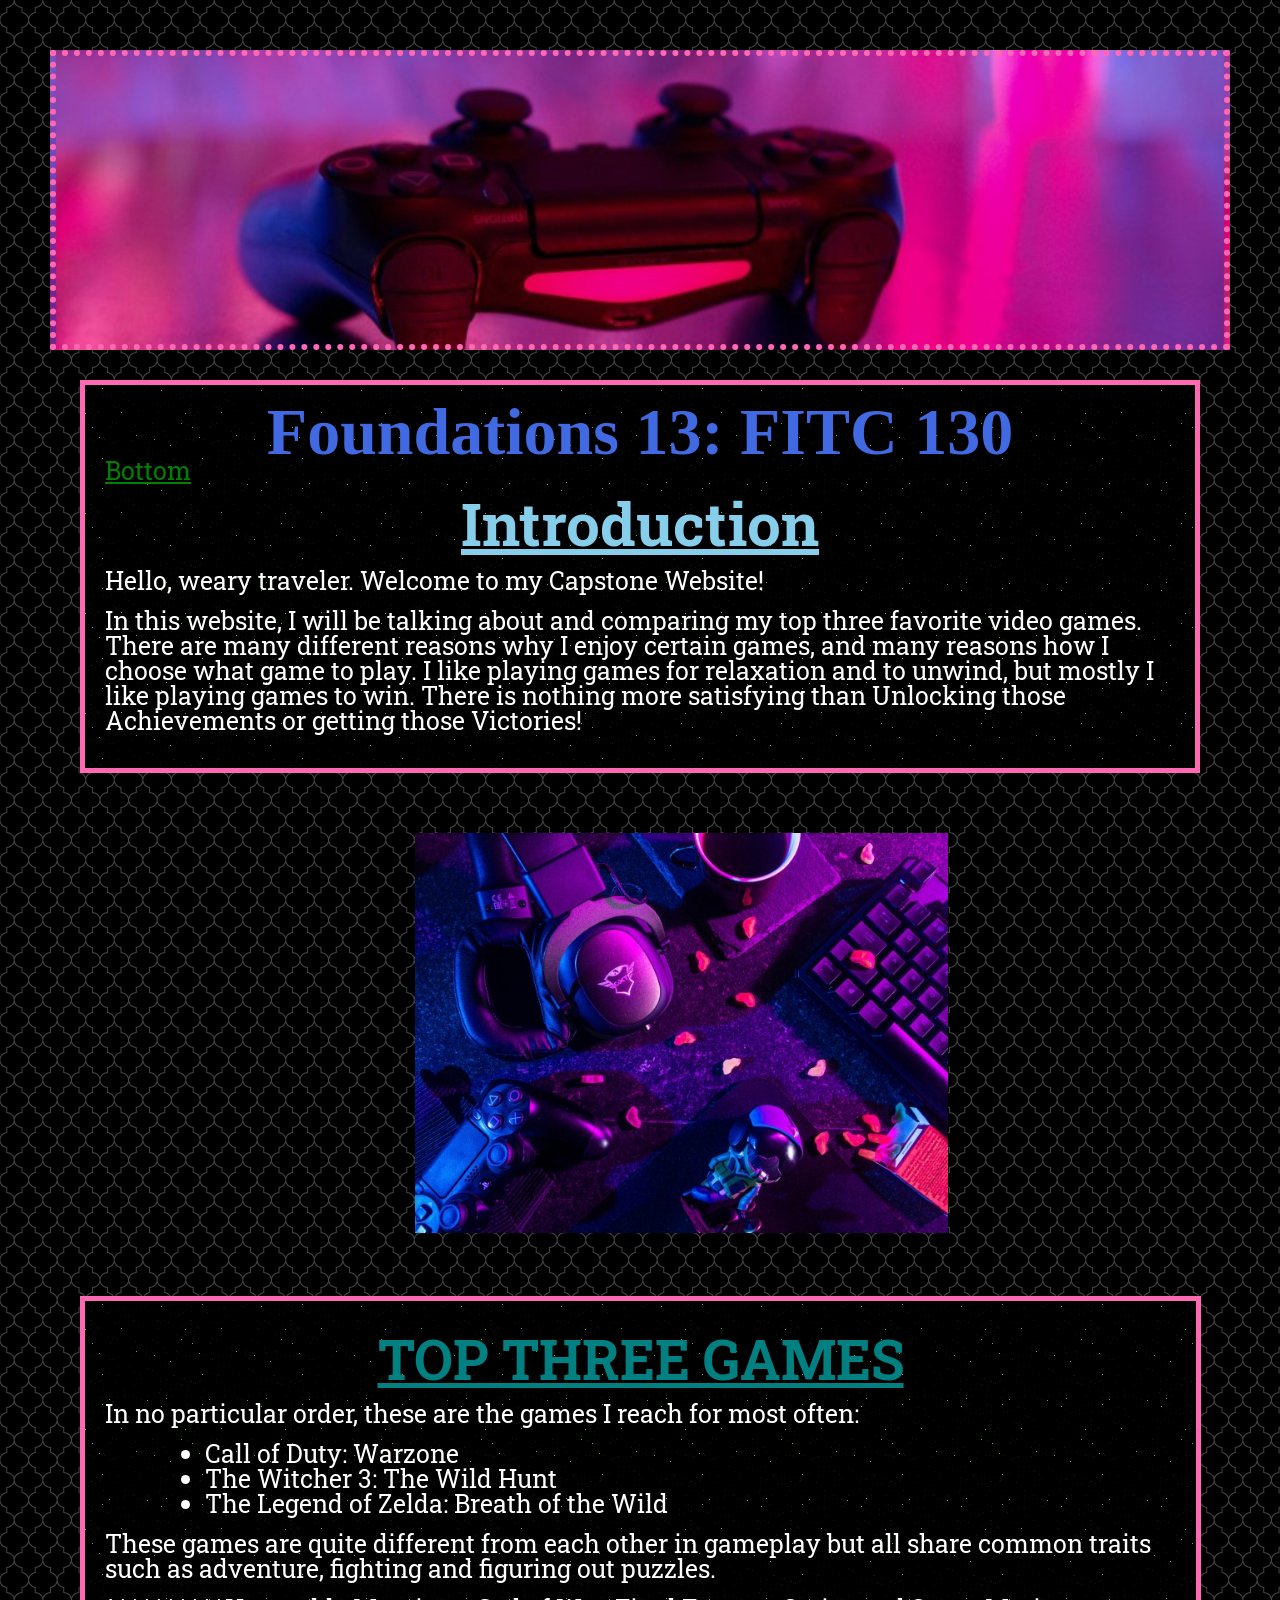
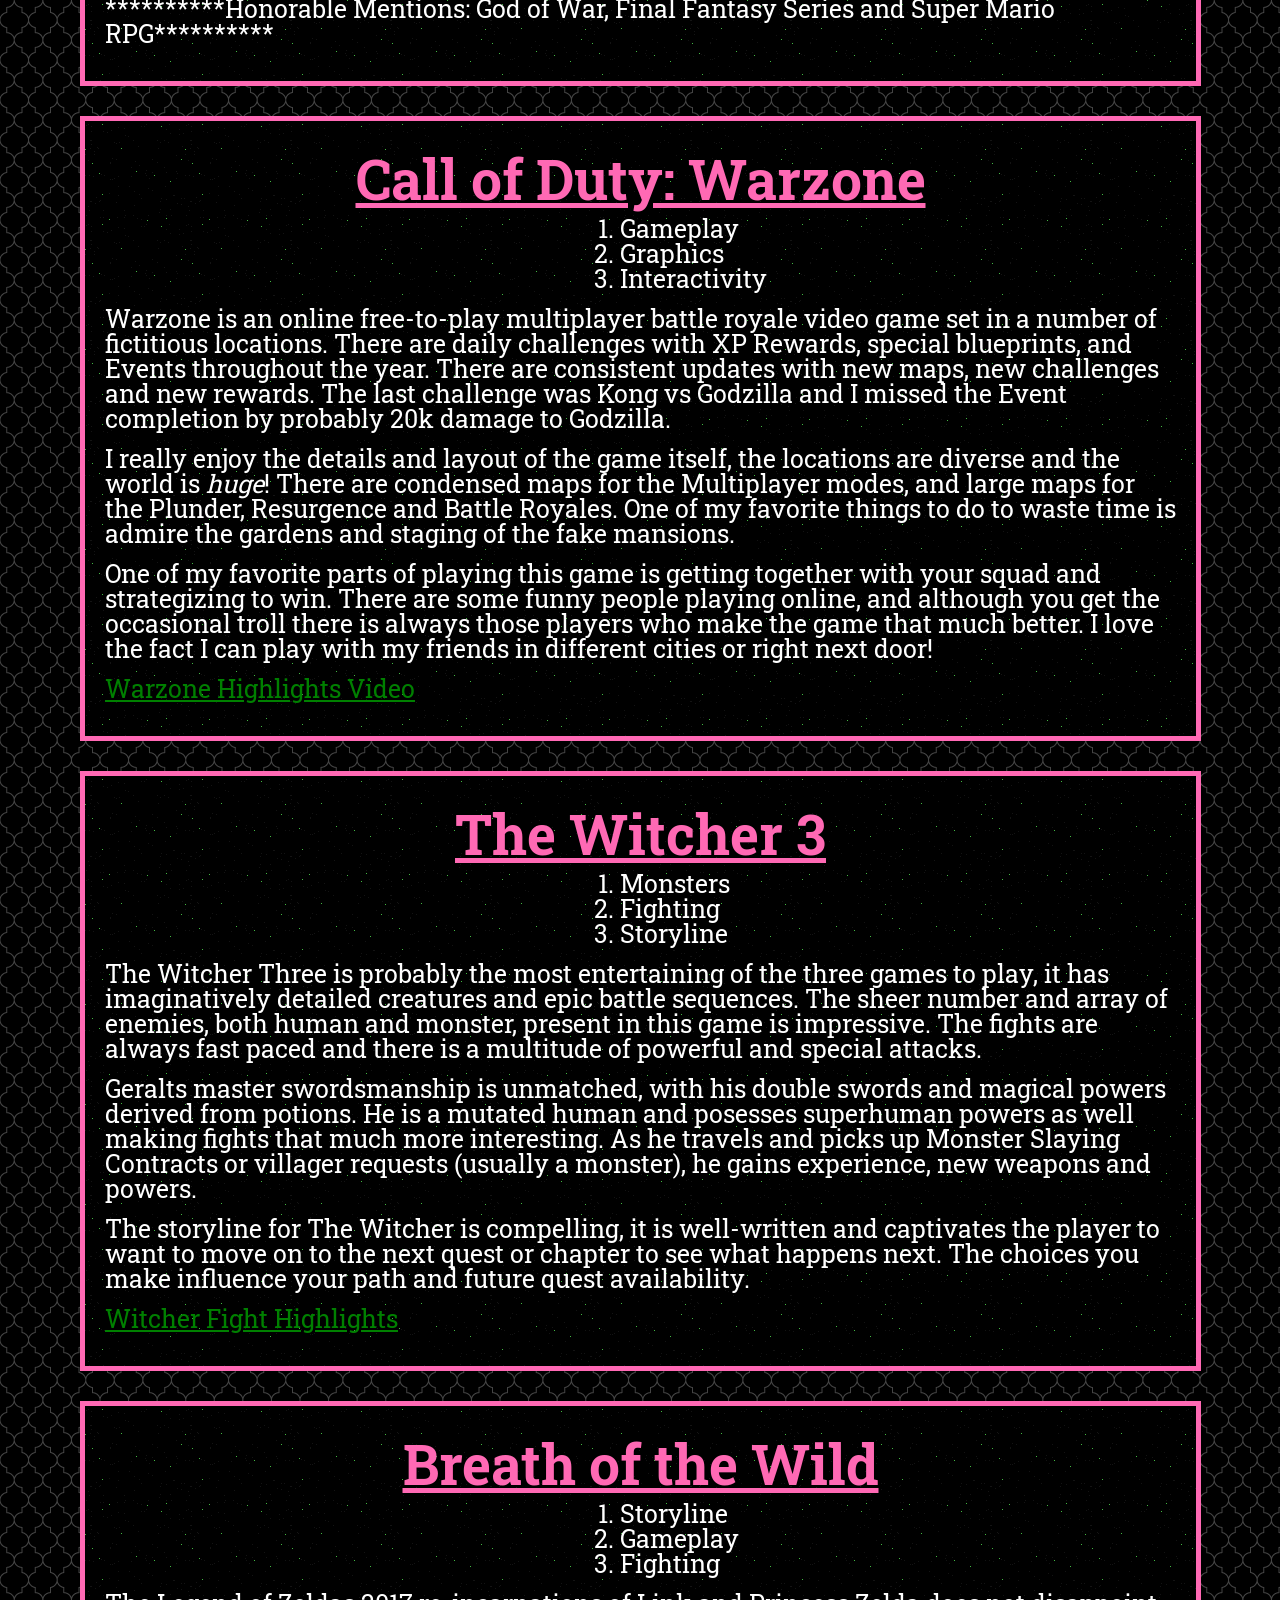
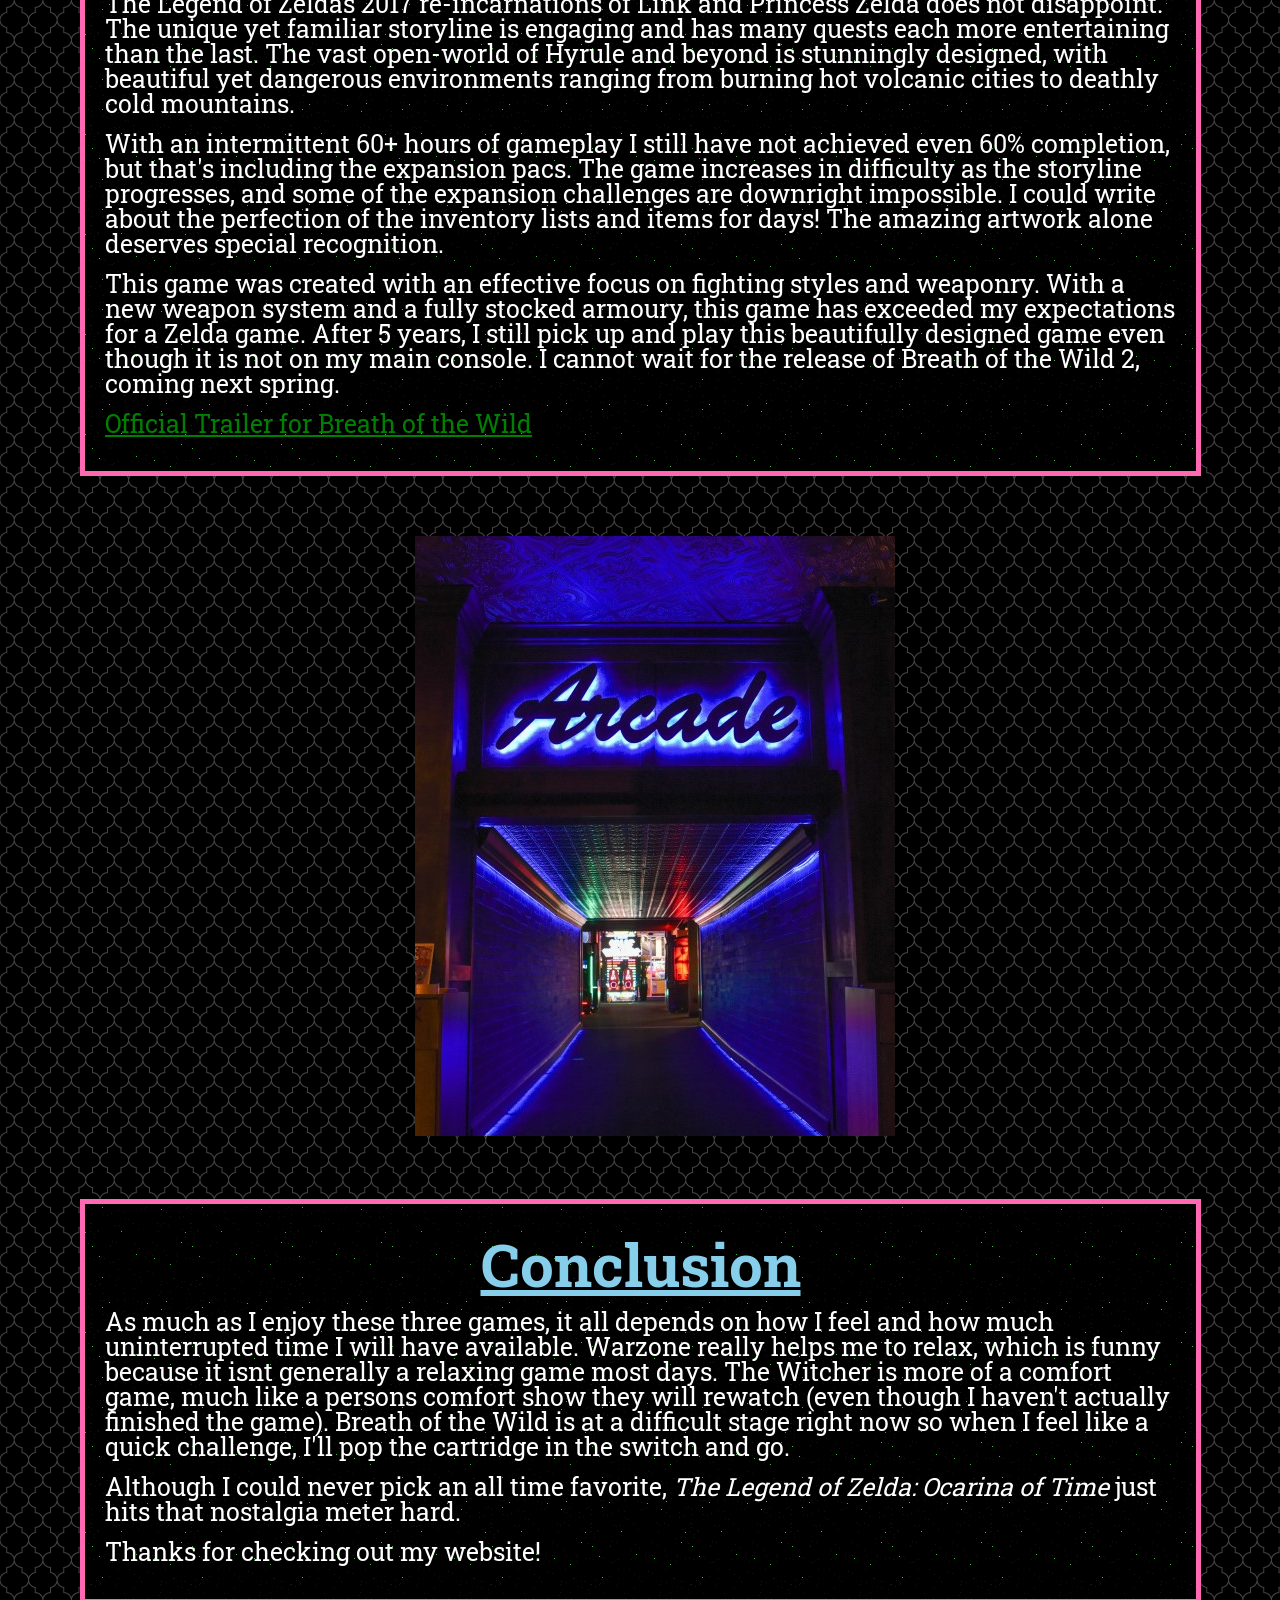
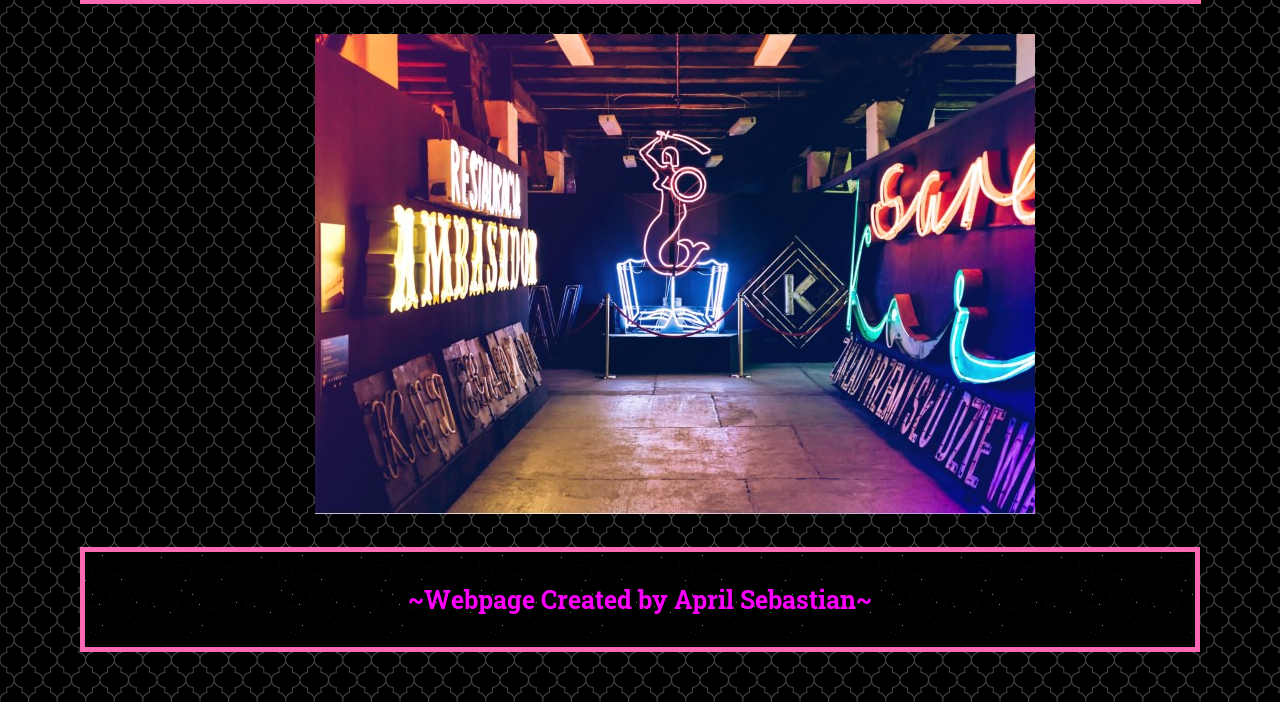
<file: index.html>
<!DOCTYPE html>

<html lang="en">
  <head>
    <title>Player 1</title>
      <meta charset="utf-8">
      <meta name="description" content="">

        <link rel="stylesheet"
              href="style.css">
        <link rel="preconnect" href="https://fonts.googleapis.com">
        <link rel="preconnect" href="https://fonts.gstatic.com" crossorigin>
        <link href="https://fonts.googleapis.com/css2?family=Roboto+Slab:wght@200&display=swap" rel="stylesheet">
  </head>

  <body>
    <!-- Secret Messages-->
    <div class="banner"></div>

    <header>
      <h1 class="title">Foundations 13: FITC 130</h1>
        <a href="#footer">
        Bottom
        </a>

        <h2>Introduction</h2>

          <p>Hello, weary traveler. Welcome to my Capstone Website!</p>
          <p>In this website, I will be talking about and comparing my top three favorite video games. There are many different reasons why I enjoy certain games, and many reasons how I choose what game to play. I like playing games for relaxation and to unwind, but mostly I like playing games to win. There is nothing more satisfying than Unlocking those Achievements or getting those Victories!
          </p>

    </header>

    <img src="images/game.jpg"
    alt="Brightly colored image of table with coffee, remote, snacks"
    width-"300"
    height="400"
    />

    <section>

      <h3>TOP THREE GAMES</h3>
        <p>In no particular order, these are the games I reach for most often:</p>

          <ul>
            <li>Call of Duty: Warzone</li>
            <li>The Witcher 3: The Wild Hunt</li>
            <li>The Legend of Zelda: Breath of the Wild</li>
          </ul>

        <p>These games are quite different from each other in gameplay but all share common traits such as adventure, fighting and figuring out puzzles.</p>
        <p>**********Honorable Mentions: God of War, Final Fantasy Series and Super Mario RPG**********</p>


    </section>

    <section>
      <h6>Call of Duty: Warzone</h6>
        <ol>
          <li>Gameplay</li>
          <li>Graphics</li>
          <li>Interactivity</li>
        </ol>

          <p>Warzone is an online free-to-play multiplayer battle royale video game set in a number of fictitious locations. There are daily challenges with XP Rewards, special blueprints, and Events throughout the year. There are consistent updates with new maps, new challenges and new rewards. The last challenge was Kong vs Godzilla and I missed the Event completion by probably 20k damage to Godzilla. </p>
          <p>I really enjoy the details and layout of the game itself, the locations are diverse and the world is <em>huge</em>! There are condensed maps for the Multiplayer modes, and large maps for the Plunder, Resurgence and Battle Royales. One of my favorite things to do to waste time is admire the gardens and staging of the fake mansions. </p>
          <p>One of my favorite parts of playing this game is getting together with your squad and strategizing to win. There are some funny people playing online, and although you get the occasional troll there is always those players who make the game that much better. I love the fact I can play with my friends in different cities or right next door!</p>

          <p><a href="https://youtu.be/LtwbLEwPwcc"
          target="_blank">
          Warzone  Highlights Video
          </a></p>

      </section>

      <section>
        <h5>The Witcher 3</h5>
          <ol>
            <li>Monsters</li>
            <li>Fighting</li>
            <li>Storyline</li>
          </ol>
            <p>The Witcher Three is probably the most entertaining of the three games to play, it has imaginatively detailed creatures and epic battle sequences. The sheer number and array of enemies, both human and monster, present in this game is impressive. The fights are always fast paced and there is a multitude of powerful and special attacks. </p>
            <p>Geralts master swordsmanship is unmatched, with his double swords and magical powers derived from potions. He is a mutated human and posesses superhuman powers as well making fights that much more interesting. As he travels and picks up Monster Slaying Contracts or villager requests (usually a monster), he gains experience, new weapons and powers.</p>
            <p>The storyline for The Witcher is compelling, it is well-written and captivates the player to want to move on to the next quest or chapter to see what happens next. The choices you make influence your path and future quest availability.  </p>

            <p><a href="https://youtu.be/280sH862GPI"
            target="_blank">
            Witcher Fight Highlights
            </a></p>

      </section>

      <section>
        <h4>Breath of the Wild</h4>
          <ol>
            <li>Storyline</li>
            <li>Gameplay</li>
            <li>Fighting</li>
          </ol>
            <p>The Legend of Zeldas 2017 re-incarnations of Link and Princess Zelda does not disappoint. The unique yet familiar storyline is engaging and has many quests each more entertaining than the last. The vast open-world of Hyrule and beyond is stunningly designed, with beautiful yet dangerous environments ranging from burning hot volcanic cities to deathly cold mountains. </p>
            <p>With an intermittent 60+ hours of gameplay I still have not achieved even 60% completion, but that's including the expansion pacs. The game increases in difficulty as the storyline progresses, and some of the expansion challenges are downright impossible. I could write about the perfection of the inventory lists and items for days! The amazing artwork alone deserves special recognition.</p>
            <p>This game was created with an effective focus on fighting styles and weaponry. With a new weapon system and a fully stocked armoury, this game has exceeded my expectations for a Zelda game. After 5 years, I still pick up and play this beautifully designed game even though it is not on my main console. I cannot wait for the release of Breath of the Wild 2, coming next spring.</p>

            <p><a href="https://youtu.be/zw47_q9wbBE"
            target="_blank">
            Official Trailer for Breath of the Wild
            </a></p>
      </section>

      <img src="images/arcade.jpg"
        alt="Brightly Lit Sign that says Arcade">

        <section>
          <h2>Conclusion</h2>
            <p>As much as I enjoy these three games, it all depends on how I feel and how much uninterrupted time I will have available. Warzone really helps me to relax, which is funny because it isnt generally a relaxing game most days. The Witcher is more of a comfort game, much like a persons comfort show they will rewatch (even though I haven't actually finished the game). Breath of the Wild is at a difficult stage right now so when I feel like a quick challenge, I'll pop the cartridge in the switch and go.
            </p>
            <p>Although I could never pick an all time favorite, <em>The Legend of Zelda: Ocarina of Time</em> just hits that nostalgia meter hard.
            </p>
            <p>Thanks for checking out my website!
            </p>
        </section>

        <img class="mermaid" src="images/neon.jpg"
        alt="neon light statue of mermaid holding a sword">



    <footer id="footer">
        <p>~Webpage Created by April Sebastian~</p>
    </footer>
  </body>
</html>
</file>
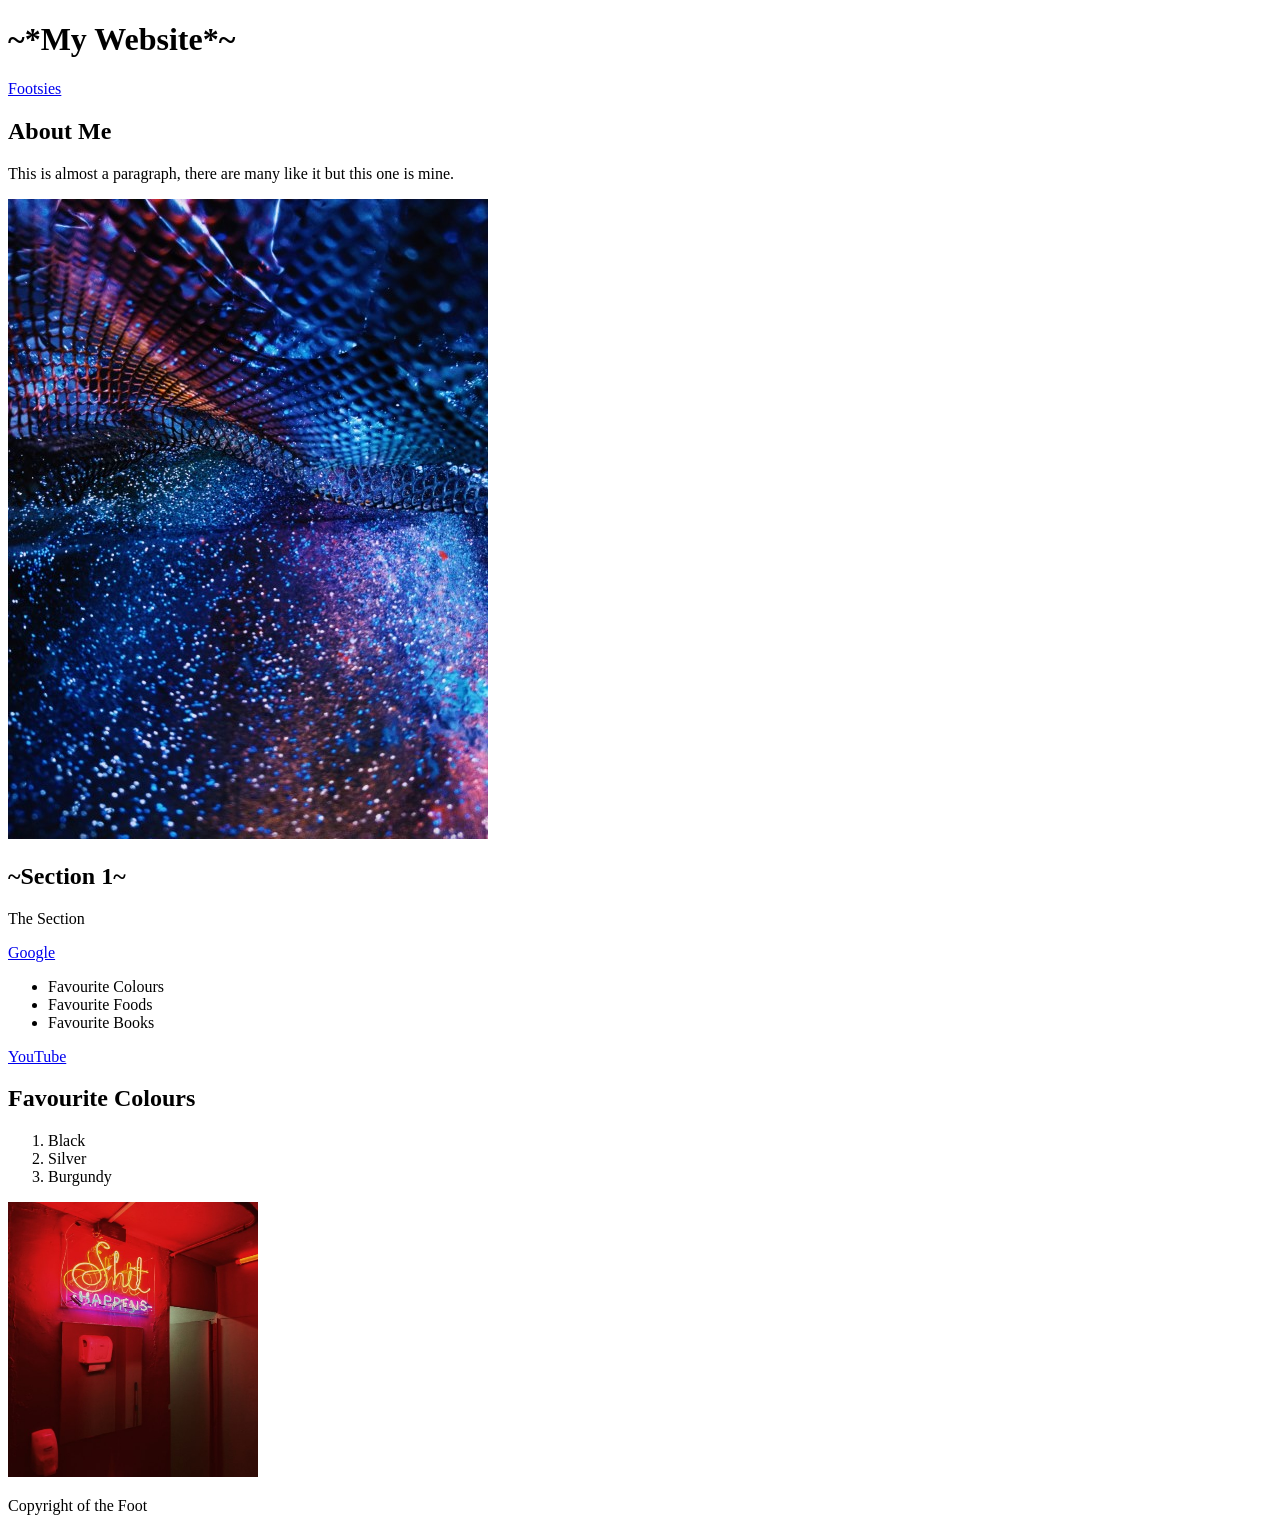
<file: website/index.html>
<!DOCTYPE html>

<html lang="en">
  <head>
    <title>StarPort85</title>
    <meta charset="utf-8">
    <meta name="description" content="this is my website. I made dis.">
  </head>

  <body>
    <!-- Secret Messages-->
    <header>
        <h1>~*My Website*~</h1>

          <a href="#footer">
          Footsies
          </a>

        <h2>About Me</h2>

          <p>This is almost a paragraph, there are many like it but this one is mine.
          </p>

        <img src="images/lights.jpg"
        alt="Background Picture">


    </header>

    <section>
        <h1>~Section 1~</h1>
        <p>The Section</p>

        <a href="http://www.google.com">
          Google
        </a>

    </section>

    <section>
        <ul>
          <li>Favourite Colours</li>
          <li>Favourite Foods</li>
          <li>Favourite Books</li>
        </ul>

        <a href="http://www.YouTube.com"
        target="_blank">
        YouTube
        </a>


    </section>

    <section>
        <h2>Favourite Colours</h2>
            <ol>
            <li>Black</li>
            <li>Silver</li>
            <li>Burgundy</li>
        </ol>

        <img src="images/neonsign.jpg"
        alt="signage"
        width="250"
        height="275">

    </section>

    <footer id="footer">
        <p>Copyright of the Foot</p>
    </footer>
  </body>
</html>
</file>
<file: style.css>
/* Website Styles */
* {
  font-size: 100%;
  margin: 0;
  line-height: 1;
  box-sizing: border-box;
}

body {
  background-color: hotpink;
  background-image: url(images/blackfancy.webp);
  background-repeat: repeat;
  color: white;
  font-family: 'roboto slab', arial;
  font-size: 25px;
  text-decoration: bold;
  margin: 50px;
}

h1 {
  color: white;
  font-family: cambria;
  font-size: 80px;
  line-height: 0.5;
  text-align: left;
  text-decoration: italic;
}

header h1 {
  text-align: center;
}

h2 {
  color: skyblue;
  font-size: 60px;
  text-align: center;
}

h3 {
  color: teal;
  font-size: 55px;
  text-align: center;
}

h4 {
  color: hotpink;
  font-size: 55px;
  text-align: center;
}

h5 {
  color: hotpink;
  font-size: 55px;
  text-align: center;
}

h6 {
  color: hotpink;
  font-size: 55px;
  text-align: center;
}

h1, h2, h3, h4, h5, h6 {
  font-weight: bold;
  margin: 10px 20px;
  text-decoration: underline;
}

section {
  width: 95%;
}
section ul li {
  margin: 15px -15px;
  color: white;
  margin: 0 60px;
}

section ol {
  margin: 0 475px;
}

footer {
  color: fuchsia;
  font-weight: bold;
  text-align: center;
}

a {
  color: green;
  text-decoration: bold;
  text-align: right;
}

a:hover {
  text-decoration: underline;
}

p {
  margin: 15px 0;
}

ul, ol {
  margin: 15px 0;
}
header, section, footer {
  background-color: grey;
  background-image: url(images/blackstar.webp);
  margin: 30px;
  padding: 20px;
  border: 5px solid hotpink;
}
 header {
   border-bottom: 5px solid hotpink;
 }

img {
  margin: 30px 365px;
  size: 100%;
}
.title {
  font-size: 66px;
  text-decoration: none;
  color: royalblue;
}

.banner {
  height: 300px;
  background-image: url(images/bannerremote.jpg);
  background-size: 100%;
  background-position: center;
  border: 6px dotted hotpink;
}

.mermaid {
  margin: 0 265px;
  size: 100%;
}
</file>
